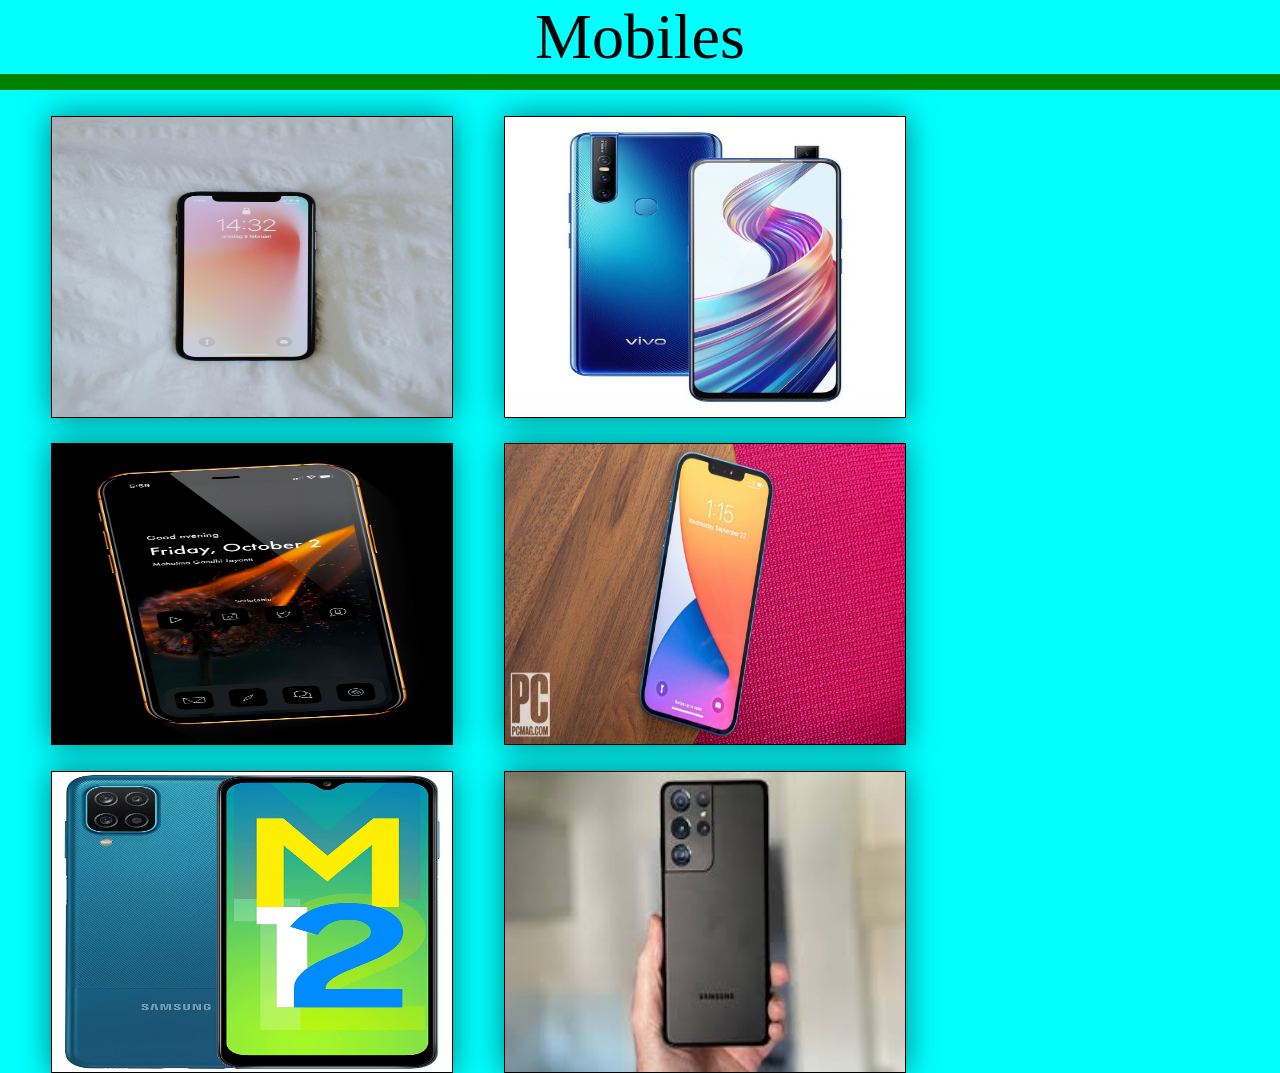
<file: index.html>
<html>

<head>
    <title>Mobiles</title>
    <meta name="viewport" content="width=device-width, initial-scale=1.0">
    <link rel="stylesheet" href="firstpage.css">
</head>

<body>
    <div id="fullpage">


    </div>

</body>

<script>

    var fullpage = document.getElementById("fullpage");
    var header = document.createElement("div");
    header.style.width = "100%";
    header.style.height = "10%";
    header.style.backgroundColor = "green";
    var remainingpage = document.createElement("div");
    remainingpage.style.width = "100%";
    remainingpage.style.height = "auto";
    remainingpage.style.backgroundColor = "cyan";
    remainingpage.style.display = "flex";
    remainingpage.style.flexWrap = "wrap";
    fullpage.appendChild(header);
    fullpage.appendChild(remainingpage);
    var headerdiv = document.createElement("div");
    headerdiv.style.width = "100%";
    headerdiv.style.height = "auto";
    headerdiv.style.backgroundColor = "cyan";
    headerdiv.innerHTML = "Mobiles";
    headerdiv.style. textAlign = "center";
    headerdiv.style.fontSize = "4rem";
    header.appendChild(headerdiv);
    var images = ["a.jfif", "b.jpg", "c.jfif", "d.jpg", "e.jpg", "f.jfif"];

    for (var i = 0; i < 6; i++) {
        var smallboxes = document.createElement("div");
        smallboxes.style.width = "400px";
        smallboxes.style.height = "300px";
        smallboxes.style.backgroundColor = "brown";
        smallboxes.style.marginLeft = "4%";
        smallboxes.style.marginTop = "2%";
        smallboxes.style.border = "1px solid black";
        smallboxes.style.boxShadow = " 0 0 30px 0 rgba(0,0,0,0.5)";


        var imag = document.createElement("img");
        imag.src = images[i];
        imag.style.backgroundSize = "contain";
        imag.style.backgroundPostion = "center";
        imag.style.width = "100%";
        imag.style.height = "100%";
        smallboxes.appendChild(imag);
        remainingpage.appendChild(smallboxes);



    }

</script>


</html>
</file>
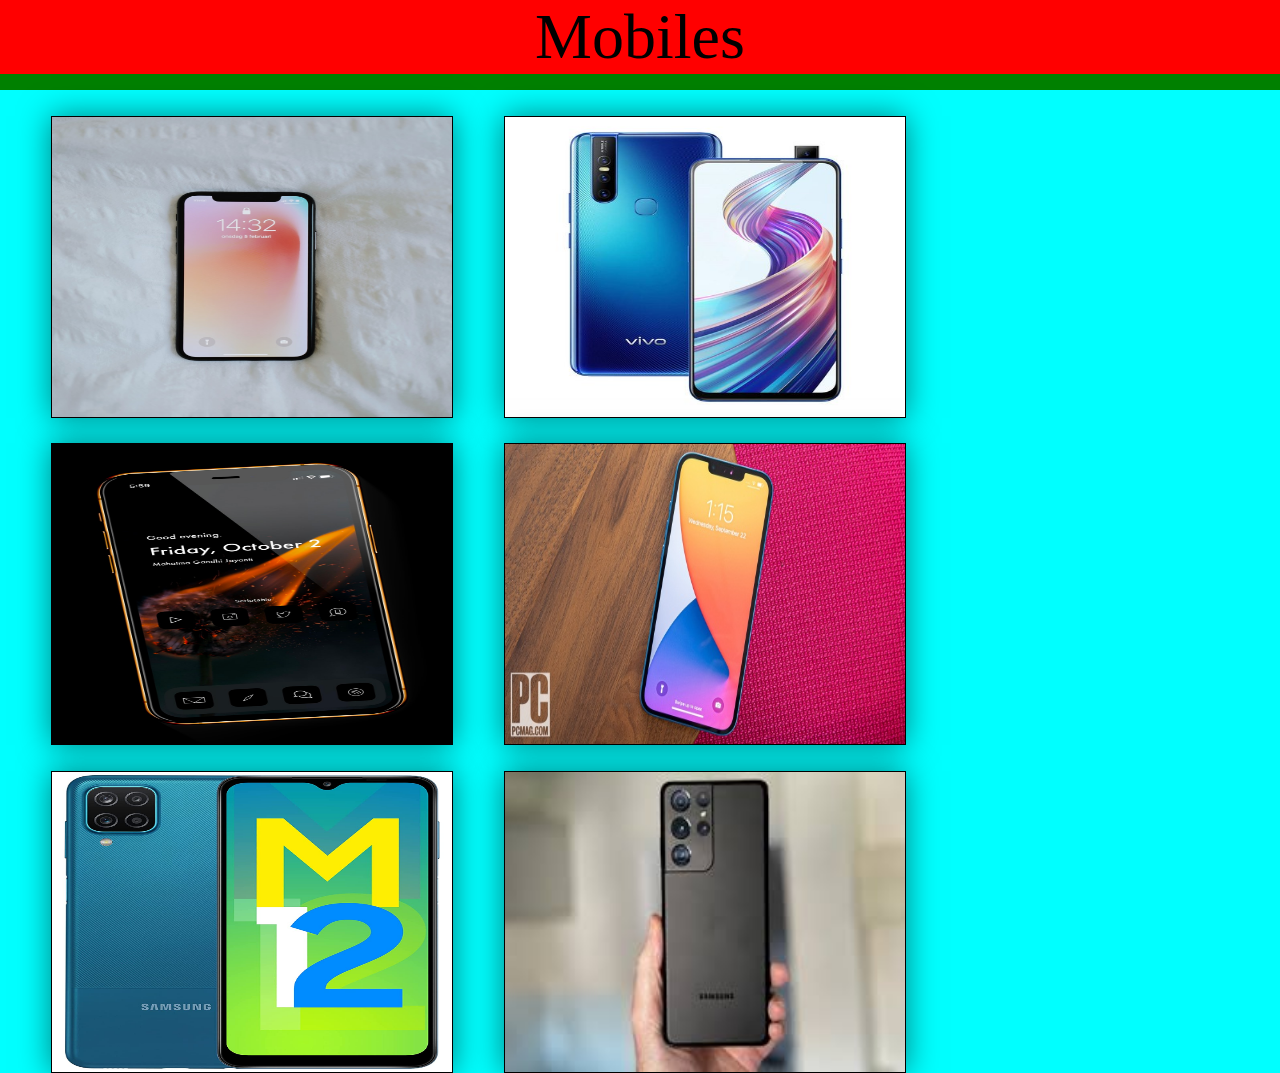
<file: first.html>
<html>

<head>
    <title>Mobiles</title>
    <meta name="viewport" content="width=device-width, initial-scale=1.0">
    <link rel="stylesheet" href="firstpage.css">
</head>

<body>
    <div id="fullpage">


    </div>

</body>

<script>

    var fullpage = document.getElementById("fullpage");
    var header = document.createElement("div");
    header.style.width = "100%";
    header.style.height = "10%";
    header.style.backgroundColor = "green";
    var remainingpage = document.createElement("div");
    remainingpage.style.width = "100%";
    remainingpage.style.height = "auto";
    remainingpage.style.backgroundColor = "cyan";
    remainingpage.style.display = "flex";
    remainingpage.style.flexWrap = "wrap";
    fullpage.appendChild(header);
    fullpage.appendChild(remainingpage);
    var headerdiv = document.createElement("div");
    headerdiv.style.width = "100%";
    headerdiv.style.height = "auto";
    headerdiv.style.backgroundColor = "red";
    headerdiv.innerHTML = "Mobiles";
    headerdiv.style. textAlign = "center";
    headerdiv.style.fontSize = "4rem";
    header.appendChild(headerdiv);
    var images = ["a.jfif", "b.jpg", "c.jfif", "d.jpg", "e.jpg", "f.jfif"];

    for (var i = 0; i < 6; i++) {
        var smallboxes = document.createElement("div");
        smallboxes.style.width = "400px";
        smallboxes.style.height = "300px";
        smallboxes.style.backgroundColor = "brown";
        smallboxes.style.marginLeft = "4%";
        smallboxes.style.marginTop = "2%";
        smallboxes.style.border = "1px solid black";
        smallboxes.style.boxShadow = " 0 0 30px 0 rgba(0,0,0,0.5)";


        var imag = document.createElement("img");
        imag.src = images[i];
        imag.style.backgroundSize = "contain";
        imag.style.backgroundPostion = "center";
        imag.style.width = "100%";
        imag.style.height = "100%";
        smallboxes.appendChild(imag);
        remainingpage.appendChild(smallboxes);



    }

</script>


</html>
</file>
<file: firstpage.css>
body{
    padding: 0;
    margin: 0;
}
#fullpage{
    width: 100%;
    height: 100%;
    background-color: black;
}
</file>
